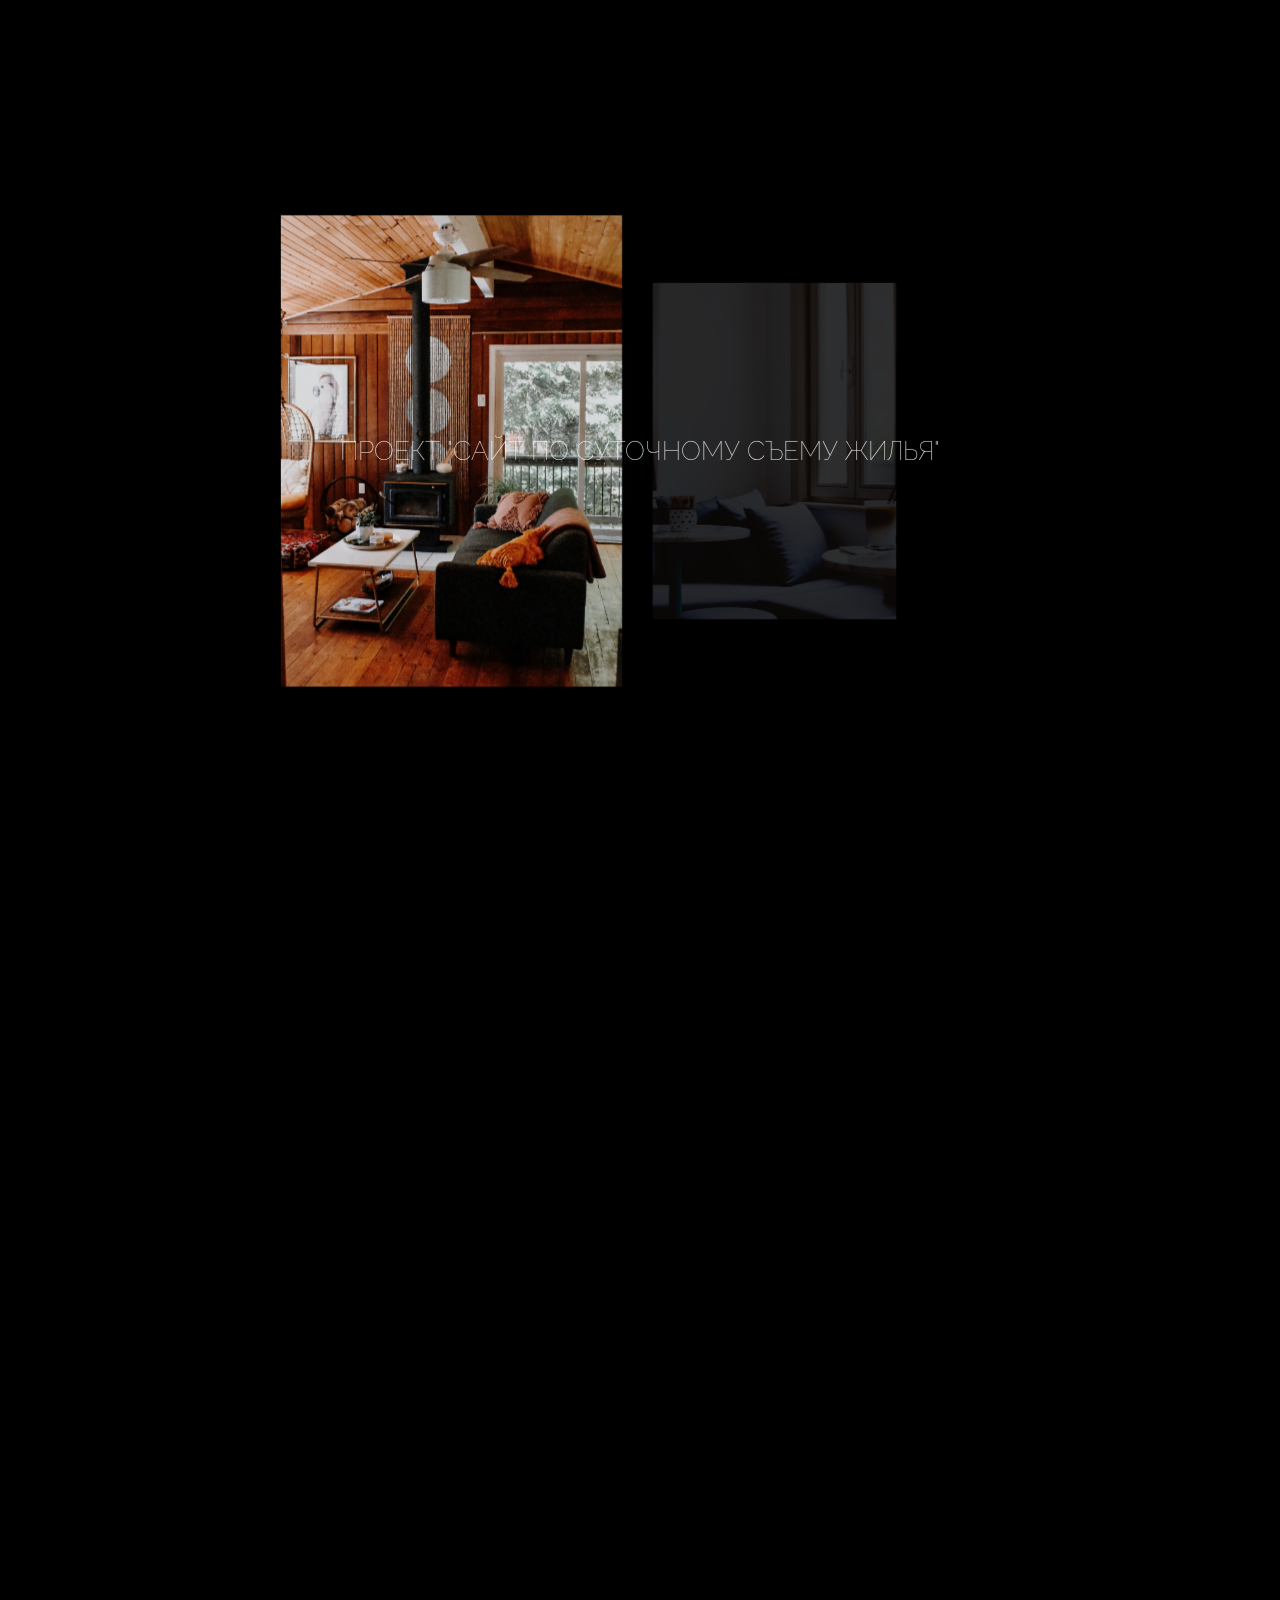
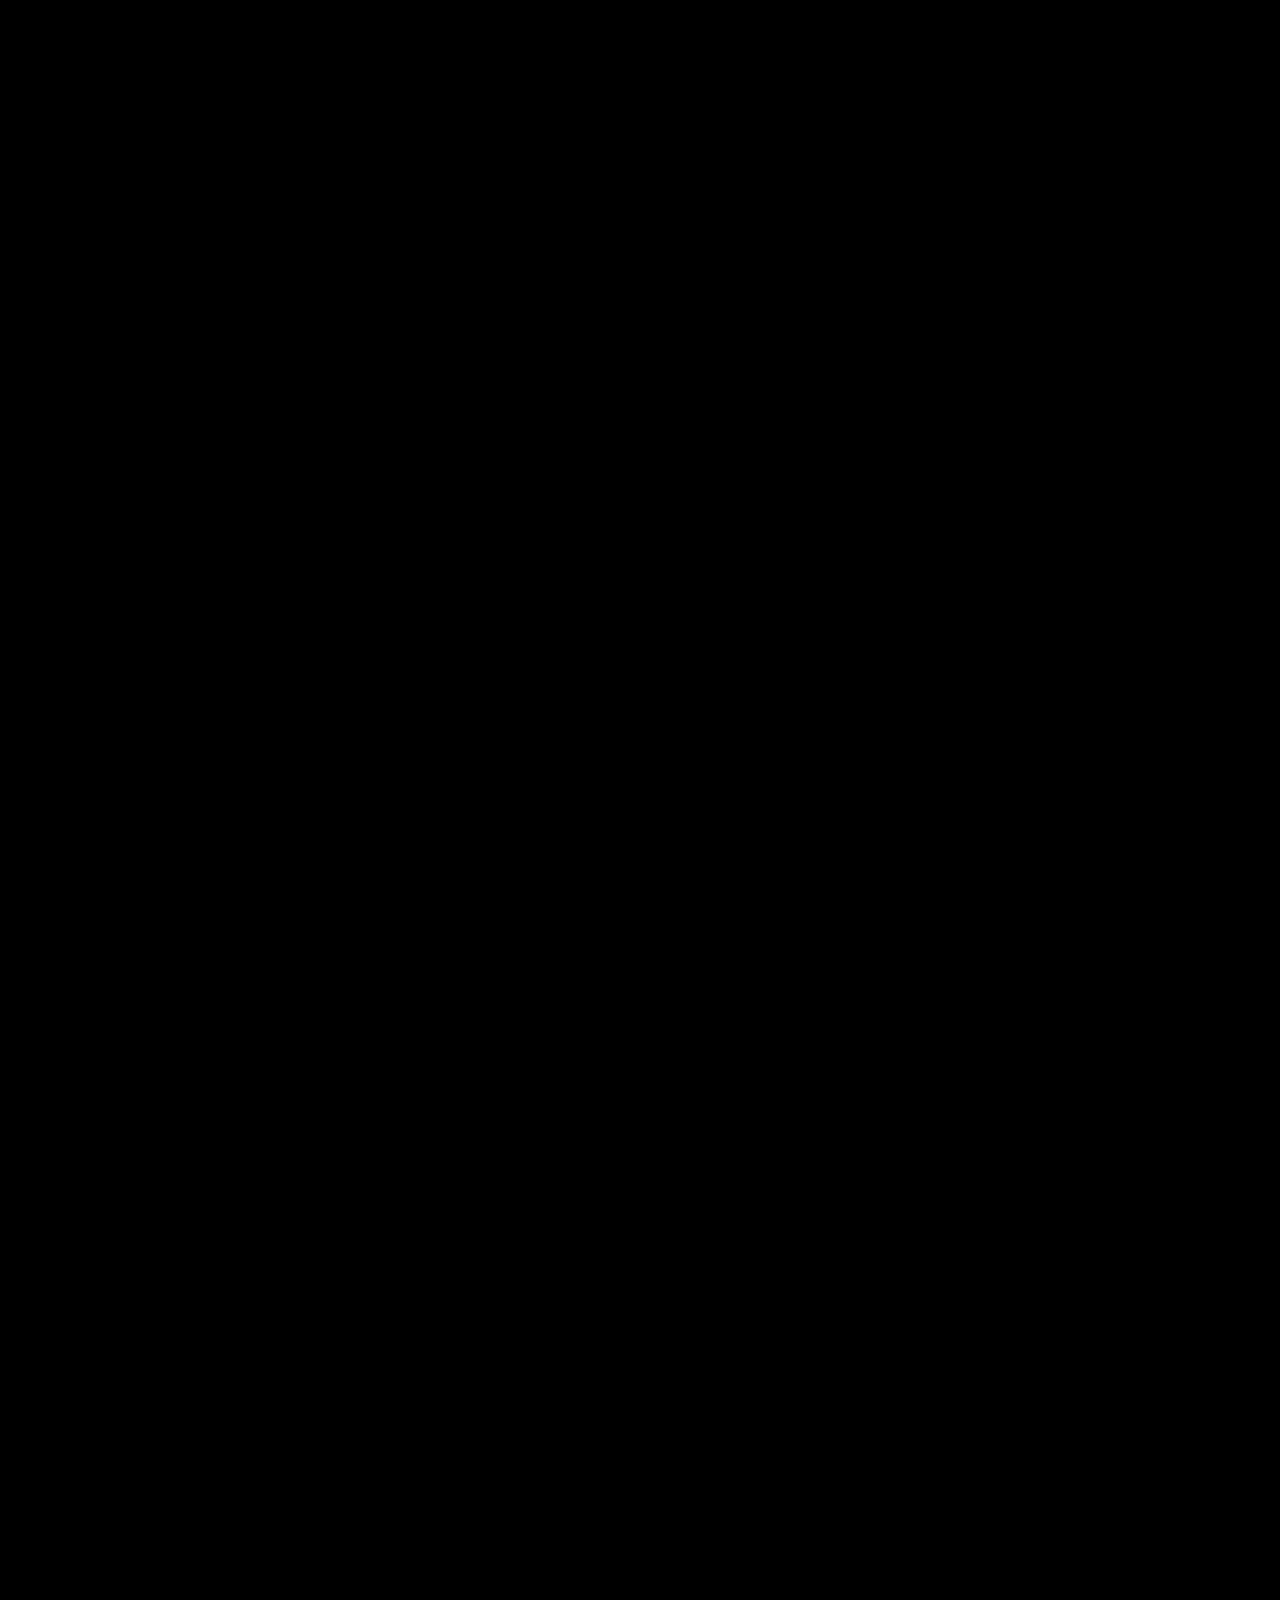
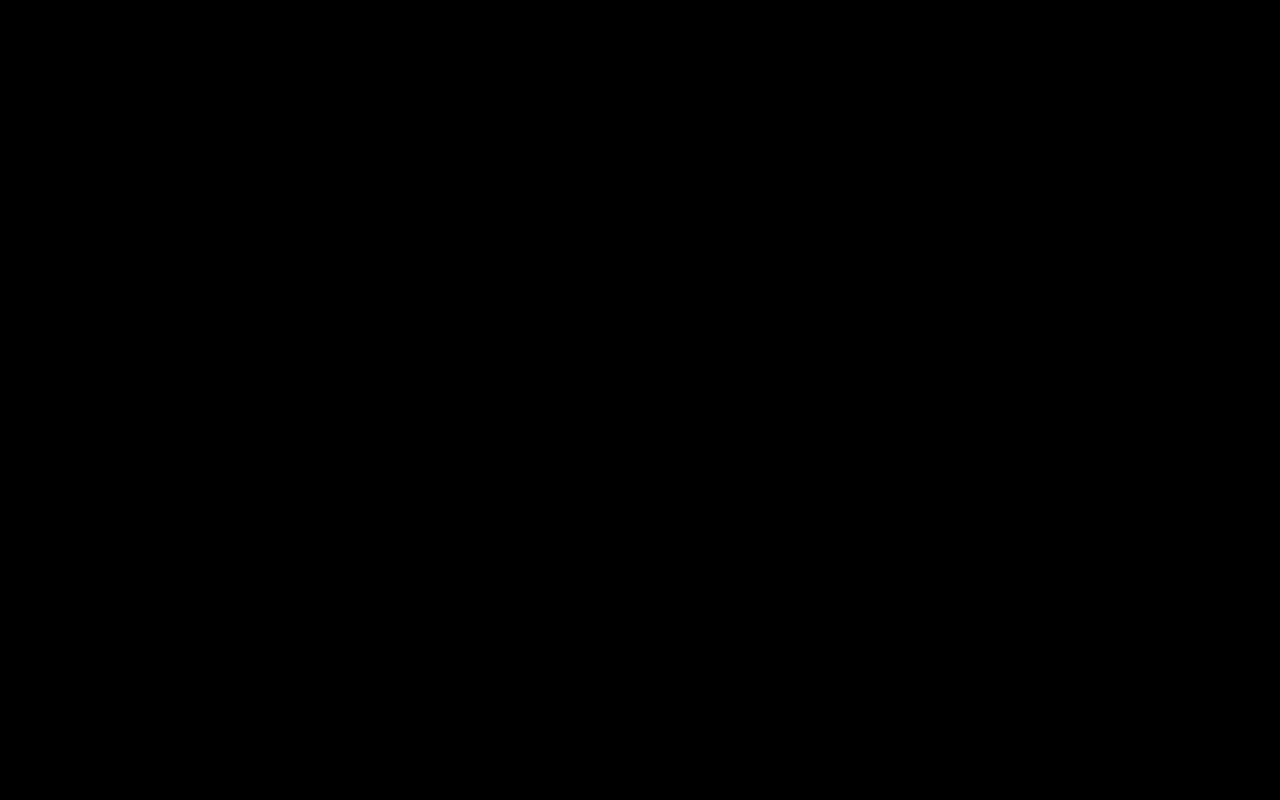
<file: templates/index.html>
<!DOCTYPE html>
<html lang="ru">
<head>
    <meta charset="UTF-8">
    <meta http-equiv="X-UA-Compatible" content="IE=edge">
    <meta name="viewport" content="width=device-width, initial-scale=1.0">
    <title>Съем жилья</title>
    <link rel="stylesheet" href="../static/css/main.css">
    <script src="../static/js/app.js" defer></script>
</head>
<body>

    <div class="container">
        <section class="gallery">

            <div class="frame">
                <div class="frame__content">
                    <h2>Проект "Сайт по суточному съему жилья"</h2>
                </div>
            </div>

            <div class="frame frame_bg">
                <div class="frame__content">
                    <div class="frame-media frame-media_left" style="background-image: url(../static/images/5.jpg);"></div>
                </div>
            </div>

            <div class="frame frame_bg">
                <div class="frame__content">
                    <div class="frame-media frame-media_right" style="background-image: url(../static/images/7.jpg);"></div>
                </div>
            </div>

            <div class="frame frame_bg">
                <div class="frame__content">
                    <h2>Данный проет предоставляет возможность легко и быстро выдвинуть свои услуги по аренде жилого помещения, либо найти уже существующие предложения</h2>
                </div>
            </div>

            <div class="frame frame_bg">
                <div class="frame__content">
                    <div class="frame-media frame-media_left" style="background-image: url(../static/images/3.jpg);"></div>
                </div>
            </div>

            <div class="frame frame_bg">
                <div class="frame__content">
                    <div class="frame-media frame-media_right" style="background-image: url(../static/images/1.jpg);"></div>
                </div>
            </div>

            <div class="frame">
                <div class="frame__content">
                        <a href="/main" class="button blue"><i class="fa fa-unlock"></i>
                        <span>Войти</span></a>
                </div>
            </div>


        </section>
    </div>
    
</body>
</html>
</file>
<file: static/css/main.css>
* {
    margin: 0;
    padding: 0;
    box-sizing: border-box;

}

:root {
    --index: calc(1vw + 1vh);
    --gutter: 30px;
    --side-small: 26;
    --side-big: 36;
    --depth: 4000px;
    --transition: .75s cubic-bezier(.075, .5, 0, 1); 
}

@font-face {
    font-family: raleway_c;
    src: url(../fonts/raleway-v22-cyrillic-300.woff2);
    font-weight: 300;
}

@font-face {
    font-family: raleway_c;
    src: url(../fonts/raleway-v22-cyrillic-100.woff2);
    font-weight: 100;
}

body {
    background-color: black;
    color: #fff;
    font-size: calc(var(--index) * .8);
    font-family: raleway_c, sans-serif;
    line-height: 1.75;
    height: var(--depth) ;
}

.container {
    width: 100%;
    height: 100%;
    position: fixed;
    perspective: 1500px;   
}

.gallery {
    transform-style: preserve-3d;
    height: 100%;
}

.frame {
    width: 100%;
    height: 100%;
    position: absolute;
    display: flex;
    align-items: center;
    justify-content: center;
    transition: var(--transition), opacity .75s ease;
    will-change: transform;
    transform-style: preserve-3d;
}

h1, h2, h3, h4 {
    font-weight: 100;
    text-transform: uppercase;
}

.frame h2 {
    text-align: center;
    font-style: calc(var(--index) * 3.3 );
}

.frame-media {
    position: relative;
    width: calc(var(--index) * var(--side-small));
    height: calc(var(--index) * var(--side-big));
    background-position: center;
    background-size: cover;
}

.frame-media_left {
    right: calc(var(--side-small) / 2 * var(--index) + var(--gutter));
}

.frame-media_right {
    left: calc(var(--side-small) / 2 * var(--index) + var(--gutter));
}

.frame_bg {
    background-color: rgb(0 0 0 / .8 );
}

.button {
    /* Сбрасываем дефолтные стили */
    border: none;
    outline: none;
    display: inline-block;
    text-align: center;
    text-decoration: none;
    cursor: pointer;
    font-size: 16px;
    will-change: transform;
    /* Можно также использовать любые встроенные и кастомные шрифты, например, отсюда  */
    font-family: raleway_c sans;
    /* Тут можно поэкспериментировать */
    padding: 12px 16px;
    border-radius: 100px;
    color: #fff;
    transform-style: preserve-3d;
  }
  .button i {
    margin-right: 4px;
  }
  .button + .button {
    margin-left: 6px;
  }
  .button.blue {
    background: #2196F3;
  }
  .button.purple {
    background: #9b59b6;
  }
  
  .button:hover {
    box-shadow: 0 1px 3px rgba(0, 0, 0, 0.2);
  }
  .button:hover.blue {
    background: #39a1f4;
  }
  .button:hover.purple {
    background: #a66bbe;
  }
  .button:active {
    box-shadow: inset 0 1px 3px rgba(0, 0, 0, 0.2);
    text-shadow: 0 1px 3px rgba(0, 0, 0, 0.2);
  }
  .button:active.blue {
    background: #0d8aee;
  }
  .button:active.purple {
    background: #8f4bab;
  }

input[type="file"] {
    display: none;
}
.custom-file-upload {
    border: 1px solid #ccc;
    display: inline-block;
    padding: 6px 12px;
    cursor: pointer;
}
</file>
